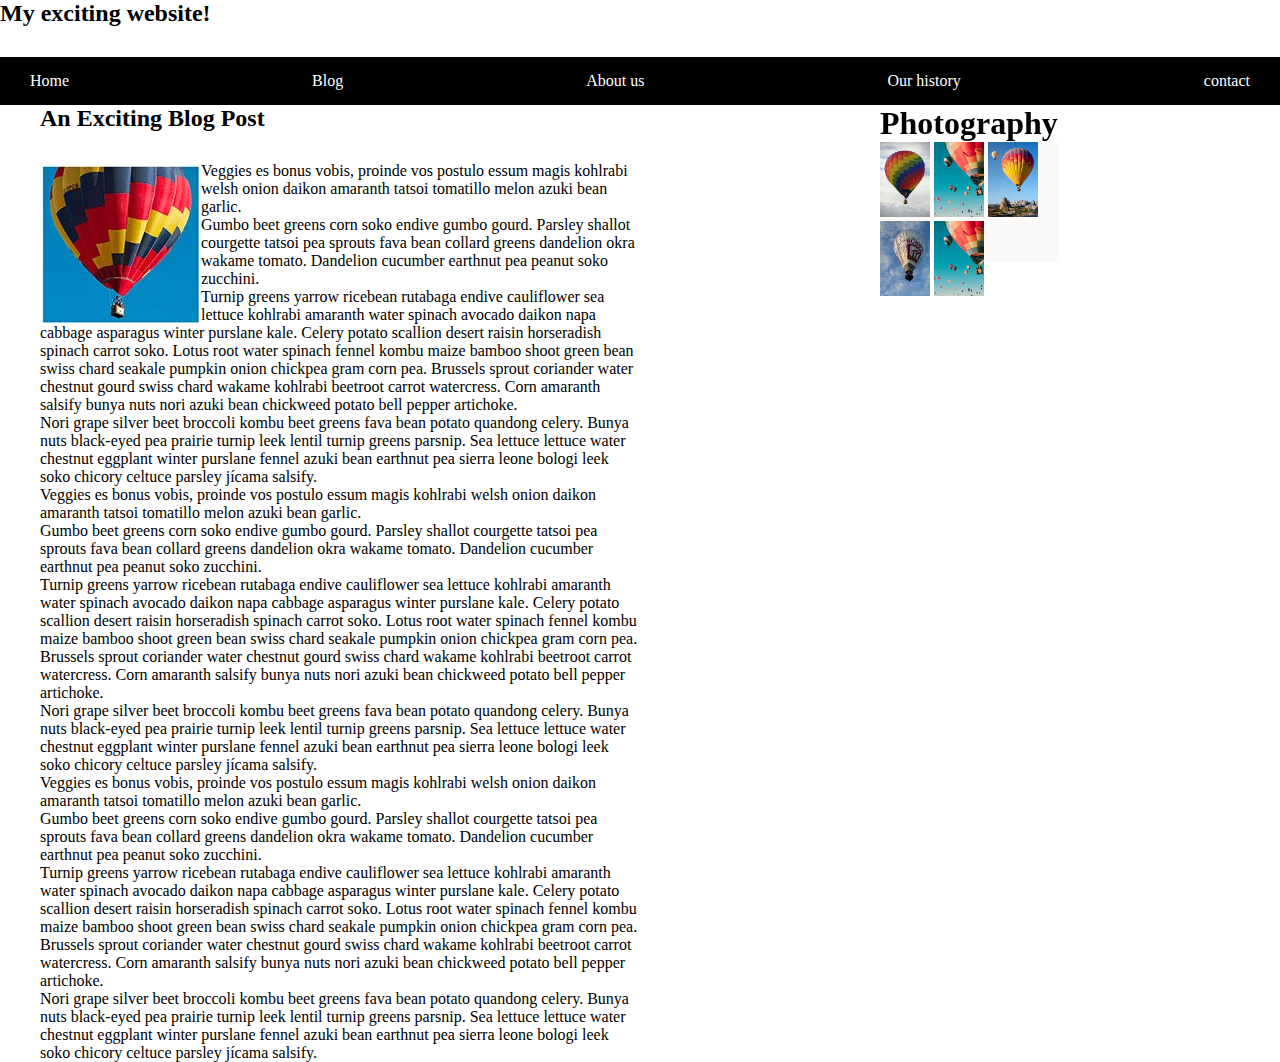
<file: index.html>
<!DOCTYPE html>
<html lang="en">

<head>
    <meta charset="UTF-8">
    <meta http-equiv="X-UA-Compatible" content="IE=edge">
    <meta name="viewport" content="width=device-width, initial-scale=1.0">
    <link rel="stylesheet" href="./asset/style.css">
    <title>Position</title>
</head>

<body>
<div class="wrap">

        <h2>My exciting website!</h2>

   <nav>
            <ul>  
              <li>Home</li>
              <li>Blog</li>
              <li>About us</li>
              <li>Our history</li>
              <li>contact</li>
            </ul>
               </nav>   

<div class="container">
    <div class="inner-container">
    <div class="First">
<h2><strong>An Exciting Blog Post</strong></h2>
<div class="balloon">
   <img src="./asset/Images/img1.jpg" alt="hotballoon"></img>

  
   <p>
    Veggies es bonus vobis, proinde vos postulo essum magis kohlrabi welsh onion daikon amaranth tatsoi tomatillo melon azuki bean garlic.
    <br>
    Gumbo beet greens corn soko endive gumbo gourd. Parsley shallot courgette tatsoi pea sprouts fava bean collard greens dandelion okra wakame tomato. Dandelion cucumber earthnut pea peanut soko zucchini.
    <br>
    Turnip greens yarrow ricebean rutabaga endive cauliflower sea lettuce kohlrabi amaranth water spinach avocado daikon napa cabbage asparagus winter purslane kale. Celery potato scallion desert raisin horseradish spinach carrot soko. Lotus root water spinach fennel kombu maize bamboo shoot green bean swiss chard seakale pumpkin onion chickpea gram corn pea. Brussels sprout coriander water chestnut gourd swiss chard wakame kohlrabi beetroot carrot watercress. Corn amaranth salsify bunya nuts nori azuki bean chickweed potato bell pepper artichoke.
    <br>
    Nori grape silver beet broccoli kombu beet greens fava bean potato quandong celery. Bunya nuts black-eyed pea prairie turnip leek lentil turnip greens parsnip. Sea lettuce lettuce water chestnut eggplant winter purslane fennel azuki bean earthnut pea sierra leone bologi leek soko chicory celtuce parsley jícama salsify.
    <br>
</p>
<p>
    Veggies es bonus vobis, proinde vos postulo essum magis kohlrabi welsh onion daikon amaranth tatsoi tomatillo melon azuki bean garlic.
    <br>
    Gumbo beet greens corn soko endive gumbo gourd. Parsley shallot courgette tatsoi pea sprouts fava bean collard greens dandelion okra wakame tomato. Dandelion cucumber earthnut pea peanut soko zucchini.
    <br>
    Turnip greens yarrow ricebean rutabaga endive cauliflower sea lettuce kohlrabi amaranth water spinach avocado daikon napa cabbage asparagus winter purslane kale. Celery potato scallion desert raisin horseradish spinach carrot soko. Lotus root water spinach fennel kombu maize bamboo shoot green bean swiss chard seakale pumpkin onion chickpea gram corn pea. Brussels sprout coriander water chestnut gourd swiss chard wakame kohlrabi beetroot carrot watercress. Corn amaranth salsify bunya nuts nori azuki bean chickweed potato bell pepper artichoke.
    <br>
    Nori grape silver beet broccoli kombu beet greens fava bean potato quandong celery. Bunya nuts black-eyed pea prairie turnip leek lentil turnip greens parsnip. Sea lettuce lettuce water chestnut eggplant winter purslane fennel azuki bean earthnut pea sierra leone bologi leek soko chicory celtuce parsley jícama salsify.
    <br>
</p>
<p>
    Veggies es bonus vobis, proinde vos postulo essum magis kohlrabi welsh onion daikon amaranth tatsoi tomatillo melon azuki bean garlic.
    <br>
    Gumbo beet greens corn soko endive gumbo gourd. Parsley shallot courgette tatsoi pea sprouts fava bean collard greens dandelion okra wakame tomato. Dandelion cucumber earthnut pea peanut soko zucchini.
    <br>
    Turnip greens yarrow ricebean rutabaga endive cauliflower sea lettuce kohlrabi amaranth water spinach avocado daikon napa cabbage asparagus winter purslane kale. Celery potato scallion desert raisin horseradish spinach carrot soko. Lotus root water spinach fennel kombu maize bamboo shoot green bean swiss chard seakale pumpkin onion chickpea gram corn pea. Brussels sprout coriander water chestnut gourd swiss chard wakame kohlrabi beetroot carrot watercress. Corn amaranth salsify bunya nuts nori azuki bean chickweed potato bell pepper artichoke.
    <br>
    Nori grape silver beet broccoli kombu beet greens fava bean potato quandong celery. Bunya nuts black-eyed pea prairie turnip leek lentil turnip greens parsnip. Sea lettuce lettuce water chestnut eggplant winter purslane fennel azuki bean earthnut pea sierra leone bologi leek soko chicory celtuce parsley jícama salsify.
    <br>
</p>
</div>
    </div>

<div class="second">
    <div clss="inner clearfix">
<h1><b>Photography</b></h1>

<div class="Images">
    <image src="./asset/Images/img2.jpg"></image>
    <image src="./asset/Images/img3.jpg"></image>
    <image src="./asset/Images/Img4.jpg"></image>
    <image src="./asset/Images/img5.jpg"></image>
    <image src="./asset/Images/img6.jpg"></image>
</div>

</div>

</div>
    </div>
           
</body>
</html>
</file>
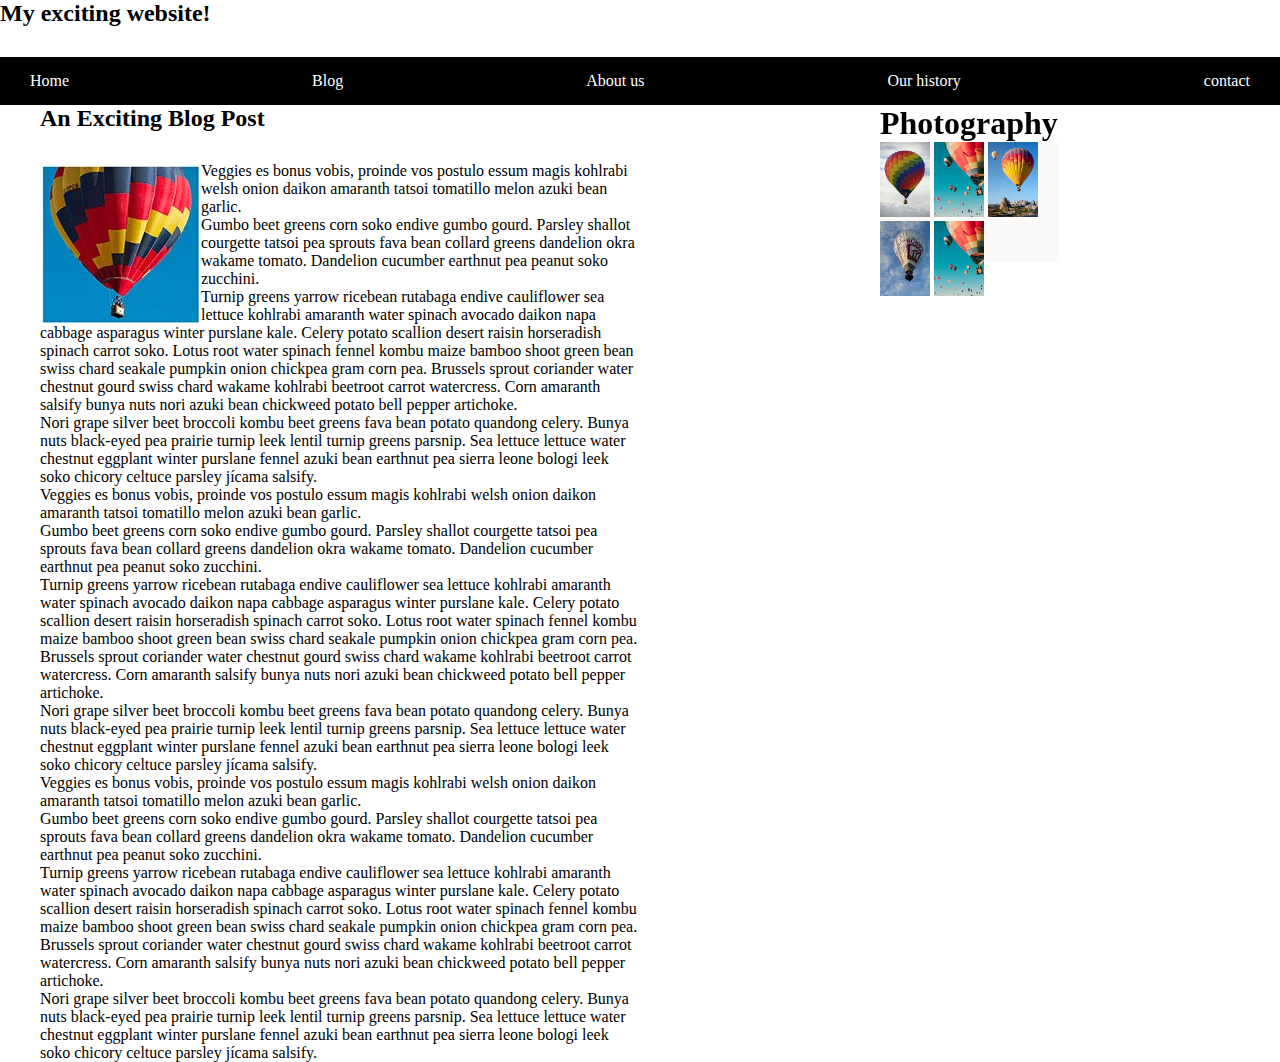
<file: position.html>
<!DOCTYPE html>
<html lang="en">

<head>
    <meta charset="UTF-8">
    <meta http-equiv="X-UA-Compatible" content="IE=edge">
    <meta name="viewport" content="width=device-width, initial-scale=1.0">
    <link rel="stylesheet" href="./style.css">
    <title>Position</title>
</head>

<body>
<div class="wrap">

        <h2>My exciting website!</h2>

   <nav>
            <ul>  
              <li>Home</li>
              <li>Blog</li>
              <li>About us</li>
              <li>Our history</li>
              <li>contact</li>
            </ul>
               </nav>   

<div class="container">
    <div class="inner-container">
    <div class="First">
<h2><strong>An Exciting Blog Post</strong></h2>
<div class="balloon">
   <img src="./Images/img1.jpg" alt="hotballoon"></img>

  
   <p>
    Veggies es bonus vobis, proinde vos postulo essum magis kohlrabi welsh onion daikon amaranth tatsoi tomatillo melon azuki bean garlic.
    <br>
    Gumbo beet greens corn soko endive gumbo gourd. Parsley shallot courgette tatsoi pea sprouts fava bean collard greens dandelion okra wakame tomato. Dandelion cucumber earthnut pea peanut soko zucchini.
    <br>
    Turnip greens yarrow ricebean rutabaga endive cauliflower sea lettuce kohlrabi amaranth water spinach avocado daikon napa cabbage asparagus winter purslane kale. Celery potato scallion desert raisin horseradish spinach carrot soko. Lotus root water spinach fennel kombu maize bamboo shoot green bean swiss chard seakale pumpkin onion chickpea gram corn pea. Brussels sprout coriander water chestnut gourd swiss chard wakame kohlrabi beetroot carrot watercress. Corn amaranth salsify bunya nuts nori azuki bean chickweed potato bell pepper artichoke.
    <br>
    Nori grape silver beet broccoli kombu beet greens fava bean potato quandong celery. Bunya nuts black-eyed pea prairie turnip leek lentil turnip greens parsnip. Sea lettuce lettuce water chestnut eggplant winter purslane fennel azuki bean earthnut pea sierra leone bologi leek soko chicory celtuce parsley jícama salsify.
    <br>
</p>
<p>
    Veggies es bonus vobis, proinde vos postulo essum magis kohlrabi welsh onion daikon amaranth tatsoi tomatillo melon azuki bean garlic.
    <br>
    Gumbo beet greens corn soko endive gumbo gourd. Parsley shallot courgette tatsoi pea sprouts fava bean collard greens dandelion okra wakame tomato. Dandelion cucumber earthnut pea peanut soko zucchini.
    <br>
    Turnip greens yarrow ricebean rutabaga endive cauliflower sea lettuce kohlrabi amaranth water spinach avocado daikon napa cabbage asparagus winter purslane kale. Celery potato scallion desert raisin horseradish spinach carrot soko. Lotus root water spinach fennel kombu maize bamboo shoot green bean swiss chard seakale pumpkin onion chickpea gram corn pea. Brussels sprout coriander water chestnut gourd swiss chard wakame kohlrabi beetroot carrot watercress. Corn amaranth salsify bunya nuts nori azuki bean chickweed potato bell pepper artichoke.
    <br>
    Nori grape silver beet broccoli kombu beet greens fava bean potato quandong celery. Bunya nuts black-eyed pea prairie turnip leek lentil turnip greens parsnip. Sea lettuce lettuce water chestnut eggplant winter purslane fennel azuki bean earthnut pea sierra leone bologi leek soko chicory celtuce parsley jícama salsify.
    <br>
</p>
<p>
    Veggies es bonus vobis, proinde vos postulo essum magis kohlrabi welsh onion daikon amaranth tatsoi tomatillo melon azuki bean garlic.
    <br>
    Gumbo beet greens corn soko endive gumbo gourd. Parsley shallot courgette tatsoi pea sprouts fava bean collard greens dandelion okra wakame tomato. Dandelion cucumber earthnut pea peanut soko zucchini.
    <br>
    Turnip greens yarrow ricebean rutabaga endive cauliflower sea lettuce kohlrabi amaranth water spinach avocado daikon napa cabbage asparagus winter purslane kale. Celery potato scallion desert raisin horseradish spinach carrot soko. Lotus root water spinach fennel kombu maize bamboo shoot green bean swiss chard seakale pumpkin onion chickpea gram corn pea. Brussels sprout coriander water chestnut gourd swiss chard wakame kohlrabi beetroot carrot watercress. Corn amaranth salsify bunya nuts nori azuki bean chickweed potato bell pepper artichoke.
    <br>
    Nori grape silver beet broccoli kombu beet greens fava bean potato quandong celery. Bunya nuts black-eyed pea prairie turnip leek lentil turnip greens parsnip. Sea lettuce lettuce water chestnut eggplant winter purslane fennel azuki bean earthnut pea sierra leone bologi leek soko chicory celtuce parsley jícama salsify.
    <br>
</p>
</div>
    </div>

<div class="second">
    <div clss="inner clearfix">
<h1><b>Photography</b></h1>

<div class="Images">
    <image src="./Images/img2.jpg"></image>
    <image src="./Images/img3.jpg"></image>
    <image src="./Images/Img4.jpg"></image>
    <image src="./Images/img5.jpg"></image>
    <image src="./Images/img6.jpg"></image>
</div>

</div>

</div>
    </div>
           
</body>
</html>
</file>
<file: asset/style.css>
*{
    padding:0;
    margin:0;
    box-sizing: border-box;
}
h2{

    margin-bottom: 30px;
}
 
nav{
    max-width: 100%;
    background-color: black;
    padding:15px 30px;}
    
ul{
    display: flex;
    justify-content: space-between;
}

img{
    max-width: 100%;
}

li{
    color:white;
    list-style: none;
}
.clearfix:after{
    content:"";
    display:block;
    clear:both;
}
.container{
    max-width: 1200px;
    margin:0 auto;
}
.First{
    float:left;
    width:50%;
}

    .First img {
        float: left;

    }

.second{
    width:30%;
    float:right;
    position:sticky;
    top:0;
}
.second img{
    width:50px;
}
.Images{
    height:120px;
    background: #fcf9f9;
    float:left;
    width:50%;
}
h1{
    margin-top: 0px;

}
.inner-container{
    position: relative;
    width:100%;
    float:left;
}
</file>
<file: style.css>
*{
    padding:0;
    margin:0;
    box-sizing: border-box;
}
h2{

    margin-bottom: 30px;
}
 
nav{
    max-width: 100%;
    background-color: black;
    padding:15px 30px;}
    
ul{
    display: flex;
    justify-content: space-between;
}

img{
    max-width: 100%;
}

li{
    color:white;
    list-style: none;
}
.clearfix:after{
    content:"";
    display:block;
    clear:both;
}
.container{
    max-width: 1200px;
    margin:0 auto;
}
.First{
    float:left;
    width:50%;
}

    .First img {
        float: left;

    }

.second{
    width:30%;
    float:right;
    position:sticky;
    top:0;
}
.second img{
    width:50px;
}
.Images{
    height:120px;
    background: #fcf9f9;
    float:left;
    width:50%;
}
h1{
    margin-top: 0px;

}
.inner-container{
    position: relative;
    width:100%;
    float:left;
}
</file>
